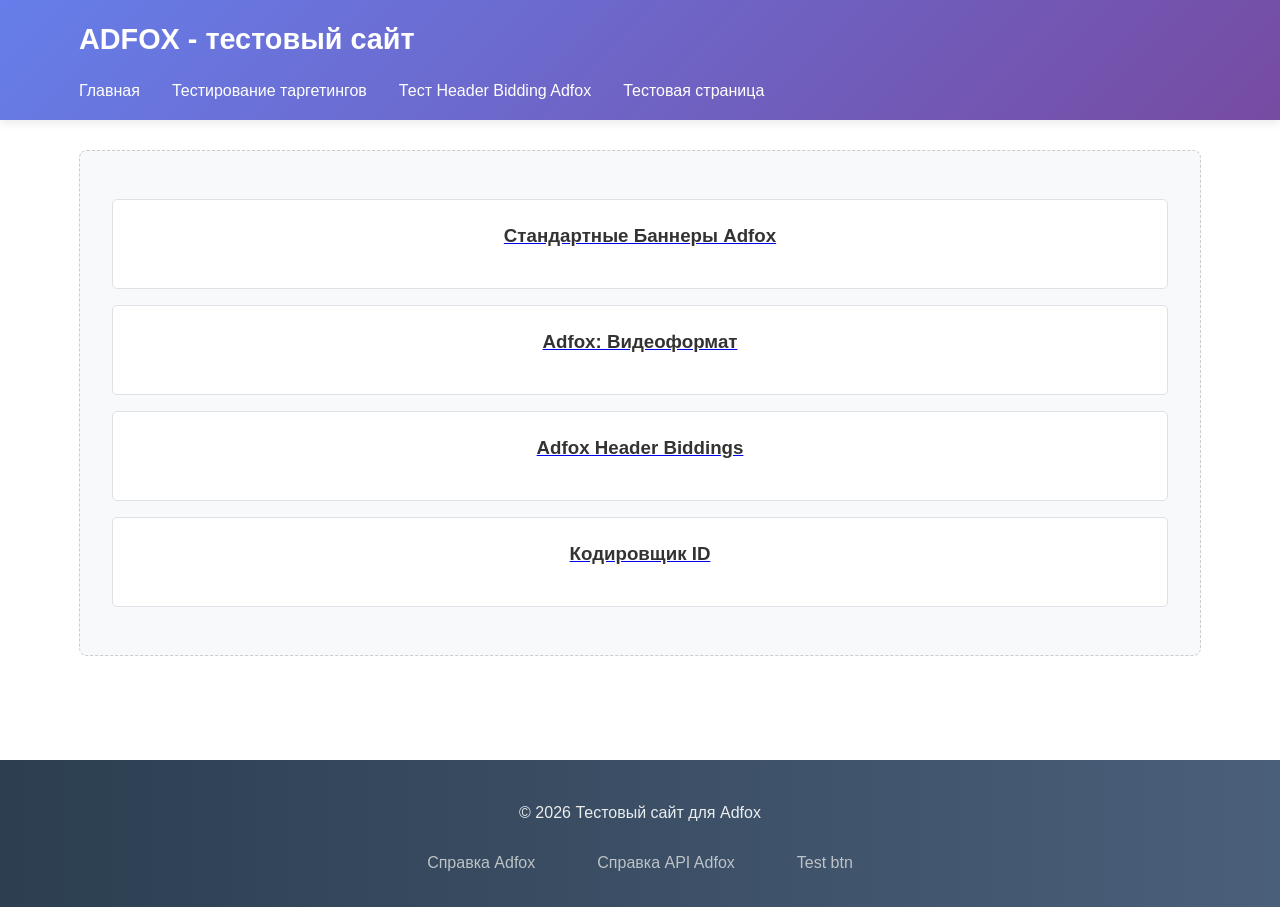
<file: index.html>
<!DOCTYPE html>
<html lang="ru">
<head>
    <meta charset="UTF-8">
    <meta name="viewport" content="width=device-width, initial-scale=1.0">
    <title>Сайт для тестирования функционала Adfox</title>
    <link rel="stylesheet" href="style.css">
    
    <!--код загрузчика Adfox-->
    <script>window.yaContextCb = window.yaContextCb || []</script>
    <script src="https://yandex.ru/ads/system/context.js" async></script>

            <!-- Top.Mail.Ru counter -->
            <script type="text/javascript">
            var _tmr = window._tmr || (window._tmr = []);
            _tmr.push({id: "3767689", type: "pageView", start: (new Date()).getTime()});
            (function (d, w, id) {
              if (d.getElementById(id)) return;
              var ts = d.createElement("script"); ts.type = "text/javascript"; ts.async = true; ts.id = id;
              ts.src = "https://top-fwz1.mail.ru/js/code.js";
              var f = function () {var s = d.getElementsByTagName("script")[0]; s.parentNode.insertBefore(ts, s);};
              if (w.opera == "[object Opera]") { d.addEventListener("DOMContentLoaded", f, false); } else { f(); }
            })(document, window, "tmr-code");
            </script>
            <noscript><div><img src="https://top-fwz1.mail.ru/counter?id=3767689;js=na" style="position:absolute;left:-9999px;" alt="Top.Mail.Ru" /></div></noscript>
            <!-- /Top.Mail.Ru counter -->

    
</head>
<body>
    <!-- Шапка сайта (динамическая) -->
    <header class="header">
        <div class="container">
            <h1 class="logo">ADFOX - тестовый сайт</h1>
            <nav class="nav">
                <a href="index.html" class="nav-link">Главная</a>
                <a href="targets.html" class="nav-link">Тестирование таргетингов</a>
                <a href="hb.html" class="nav-link">Тест Header Bidding Adfox</a>
                <a href="test-page.html" class="nav-link">Тестовая страница</a>
            </nav>
        </div>
    </header>

    <!-- Основное содержимое -->
    <main class="content">
        <div class="container">
            <h2>Добро пожаловать!</h2>
            
            <!-- Много контента для прокрутки -->
            <div class="dummy-content">
                
                <a href="banners.html"><div class="block">
                    <div class="content-block" style="display: flex; align-items: center; gap: 5px; max-width: 1200px; margin: 5px auto;">
                    <div class="text-content" style="flex: 2;">
                    <h3 style="margin-top: 0; color: #333;">Стандартные Баннеры Adfox</h3>
                    <p style="color: #666; line-height: 1.2;">
                        
                        <!--AdFox START-->
                        <!--yandex_oleg.yankovsky007-->
                        <!--Площадка: Тестовый сайт на GitHub / GiHub - Главная страница / Пиксель-->
                        <!--Категория: <не задана>-->
                        <!--Баннер: <не задана>-->
                        <!--Тип баннера: 1x1-->
                        <div id="adfox_177875844066361810"></div>
                        <script>
                            window.yaContextCb.push(()=>{
                                Ya.adfoxCode.create({
                                    ownerId: 5202278,
                                    containerId: 'adfox_177875844066361810',
                                    params: {
                                        p1: 'dlqfx',
                                        p2: 'frfe',
                                        pfc: 'huryi',
                                        pfb: 'biyvpg',
                                        puid1: ''
                                    }
                                })
                            })
                        </script>

                    </p>
                  </div>
                </div>
                </div>
                </a>

                <a href="videos.html"><div class="block">
                    <div class="content-block" style="display: flex; align-items: center; gap: 5px; max-width: 1200px; margin: 5px auto;">
                    <div class="text-content" style="flex: 2;">
                    <h3 style="margin-top: 0; color: #333;">Adfox: Видеоформат</h3>
                    <p style="color: #666; line-height: 1.2;">
                        <ul>

                        </ul>
                    </p>
                  </div>
                </div>
                </div>
                </a>

                    <a href="header-bidding.html"><div class="block">
                    <div class="content-block" style="display: flex; align-items: center; gap: 5px; max-width: 1200px; margin: 5px auto;">
                    <div class="text-content" style="flex: 2;">
                    <h3 style="margin-top: 0; color: #333;">Adfox Header Biddings</h3>
                    <p style="color: #666; line-height: 1.2;">
                        <ul>

                        </ul>
                    </p>
                  </div>
                </div>
                </div>
                </a>


                                    <a href="encoder.html" target="_blank"><div class="block">
                    <div class="content-block" style="display: flex; align-items: center; gap: 5px; max-width: 1200px; margin: 5px auto;">
                    <div class="text-content" style="flex: 2;">
                    <h3 style="margin-top: 0; color: #333;">Кодировщик ID</h3>
                    <p style="color: #666; line-height: 1.2;">
                        <ul>

                        </ul>
                    </p>
                  </div>
                </div>
                </div>
                </a>
                
                
            </div>
        </div>
    </main>

    <!-- Подвал сайта -->
    <footer class="footer">
        <div class="container">
            <p>&copy; 2026 Тестовый сайт для Adfox</p>
            <div class="social">
                <a href="https://yandex.ru/support/adfox/ru/" class="social-link">Справка Adfox</a>
                <a href="https://yandex.ru/dev/adfox/doc/ru/" class="social-link">Справка API Adfox</a>
                <a href="#" class="social-link">Test btn</a>
            </div>
        </div>
    </footer>
<script src="script.js"></script>
</body>
</html>
</file>
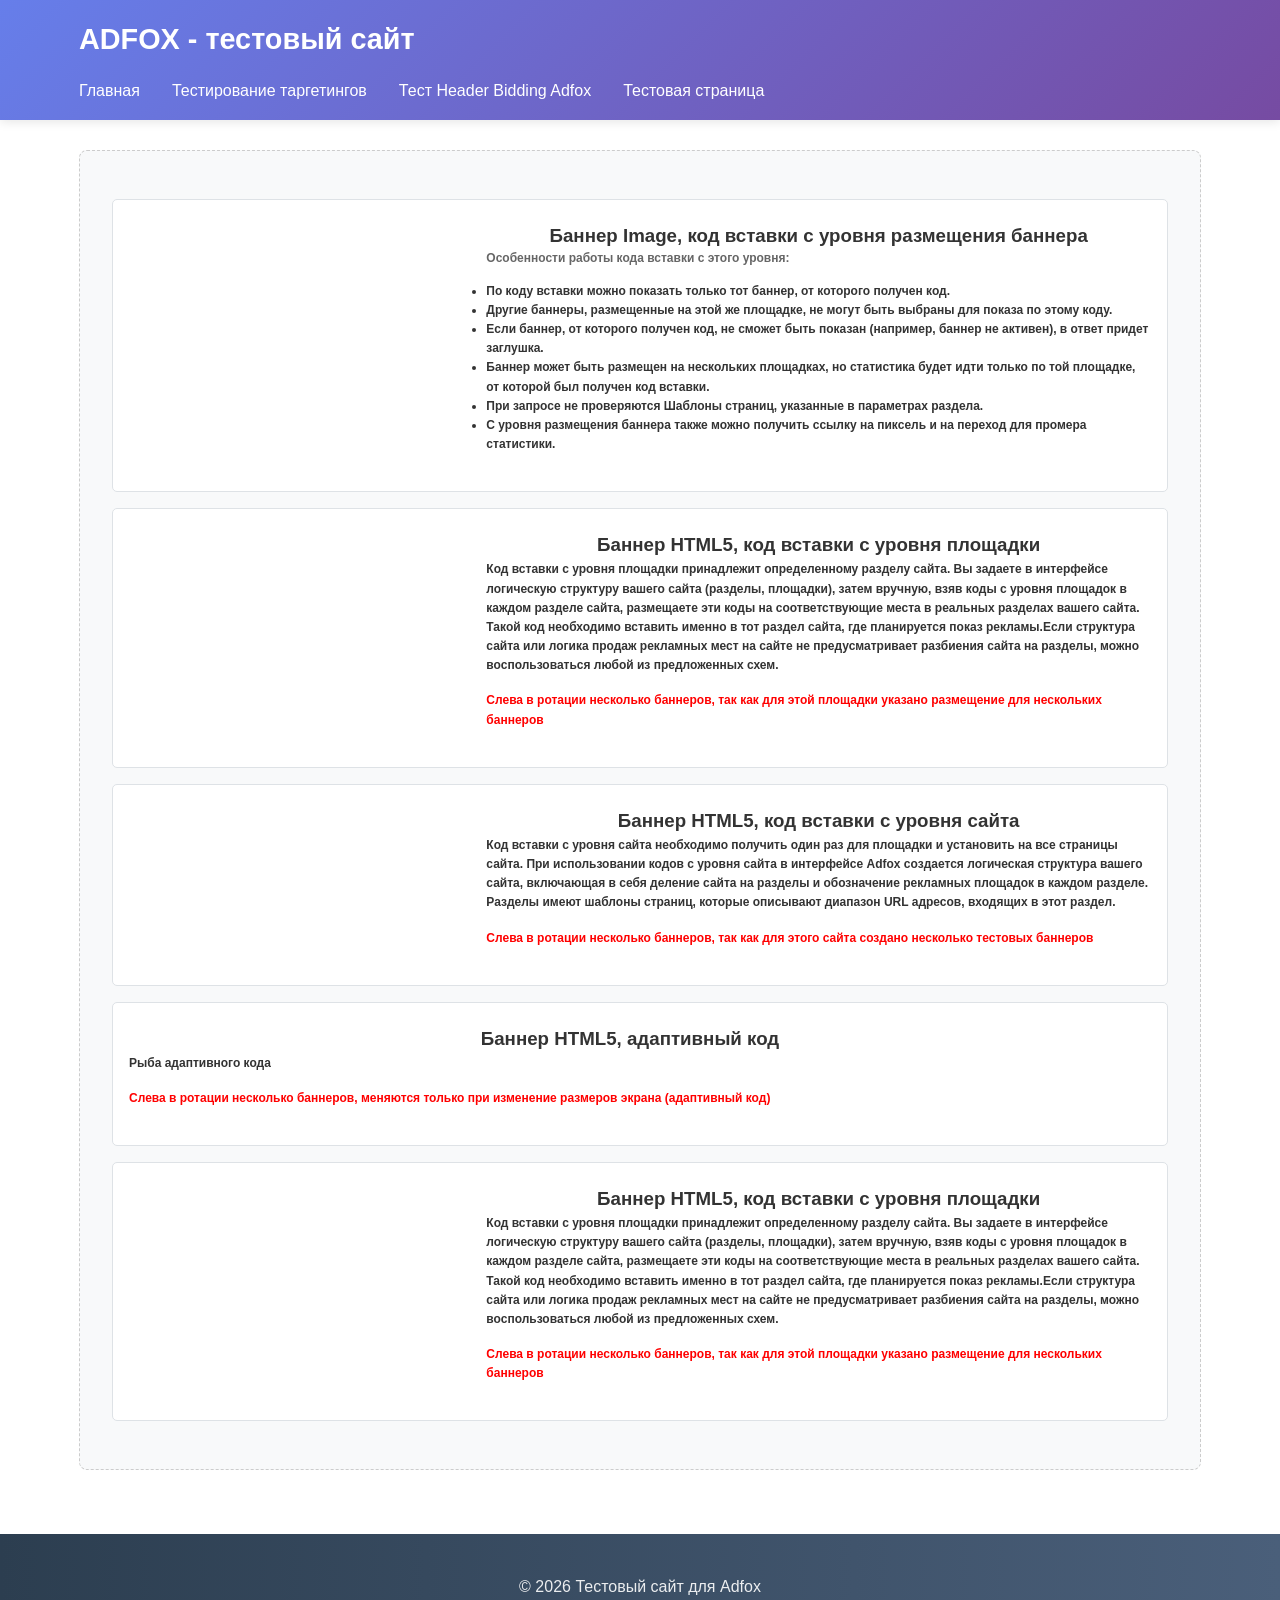
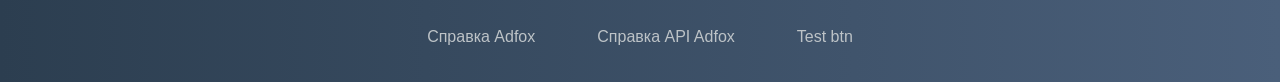
<file: banners.html>
<!DOCTYPE html>
<html lang="ru">
<head>
    <meta charset="UTF-8">
    <meta name="viewport" content="width=device-width, initial-scale=1.0">
    <title>Сайт для тестирования функционала Adfox</title>
    <link rel="stylesheet" href="style.css">
    
    <!--код загрузчика Adfox-->
    <script>window.yaContextCb = window.yaContextCb || []</script>
    <script src="https://yandex.ru/ads/system/context.js" async></script>
    
</head>
<body>
    <!-- Шапка сайта (динамическая) -->
    <header class="header">
        <div class="container">
            <h1 class="logo">ADFOX - тестовый сайт</h1>
            <nav class="nav">
                <a href="index.html" class="nav-link">Главная</a>
                <a href="targets.html" class="nav-link">Тестирование таргетингов</a>
                <a href="hb.html" class="nav-link">Тест Header Bidding Adfox</a>
                <a href="test-page.html" class="nav-link">Тестовая страница</a>
            </nav>
        </div>
    </header>

    <!-- Основное содержимое -->
    <main class="content">
        <div class="container">
            <h2>Добро пожаловать!</h2>
            
            <!-- Много контента для прокрутки -->
            <div class="dummy-content">
                
                <div class="block">
                    <div class="content-block" style="display: flex; align-items: center; gap: 5px; max-width: 1200px; margin: 5px auto;">
                      <div class="image-container" style="flex: 1;">
                        <!--AdFox START-->
                        <!--yandex_oleg.yankovsky007-->
                        <!--Площадка: Тестовый сайт Adfox Google Sites / Creatium Тестовый / Тестовая площадка Creatium-->
                        <!--Категория: <не задана>-->
                        <!--Баннер: <не задана>-->
                        <!--Тип баннера: Media banner-->
                            <div id="adfox_177236458610461810"></div>
                                <script>
                                window.yaContextCb.push(()=>{
                                    Ya.adfoxCode.create({
                                        ownerId: 5202278,
                                        containerId: 'adfox_177236458610461810',
                                        params: {
                                            p1: 'dksdz',
                                            p2: 'p',
                                            pfc: 'hkajo',
                                            pfb: 'bhsiva'
                                        }
                                    })
                                })
                            </script>
                         </div>
                    <div class="text-content" style="flex: 2;">
                    <h3 style="margin-top: 0; color: #333;">Баннер Image, код вставки с уровня размещения баннера</h3>
                    <p style="color: #666; line-height: 1.2;">
                     Особенности работы кода вставки с этого уровня:
                        <ul>
                          <li>По коду вставки можно показать только тот баннер, от которого получен код.</li>
                          <li>Другие баннеры, размещенные на этой же площадке, не могут быть выбраны для показа по этому коду.</li>
                          <li>Если баннер, от которого получен код, не сможет быть показан (например, баннер не активен), в ответ придет заглушка.</li>
                          <li>Баннер может быть размещен на нескольких площадках, но статистика будет идти только по той площадке, от которой был получен код вставки.</li>
                          <li>При запросе не проверяются Шаблоны страниц, указанные в параметрах раздела.</li>
                          <li>С уровня размещения баннера также можно получить ссылку на пиксель и на переход для промера статистики.</li>
                        </ul>
                    </p>
                  </div>
                </div>
                </div>

                <div class="block">
                <div class="content-block" style="display: flex; align-items: center; gap: 5px; max-width: 1200px; margin: 5px auto;">
                      <div class="image-container" style="flex: 1;">
                        <!--AdFox START-->
                        <!--yandex_oleg.yankovsky007-->
                        <!--Площадка: Тестовый сайт на GitHub / GiHub - Главная страница / Главная GitHub-->
                        <!--Категория: <не задана>-->
                        <!--Тип баннера: Media banner-->
                        <div id="adfox_17723655473161810"></div>
                        <script>
                            window.yaContextCb.push(()=>{
                                Ya.adfoxCode.create({
                                    ownerId: 5202278,
                                    containerId: 'adfox_17723655473161810',
                                    params: {
                                        p1: 'dksdz',
                                        p2: 'p'
                                    }
                                })
                            })
                        </script>
                         </div>
                    <div class="text-content" style="flex: 2;">
                    <h3 style="margin-top: 0; color: #333;">Баннер HTML5, код вставки с уровня площадки</h3>
                    <p>
                        Код вставки с уровня площадки принадлежит определенному разделу сайта. Вы задаете в интерфейсе логическую структуру вашего сайта (разделы, площадки),
                        затем вручную, взяв коды с уровня площадок в каждом разделе сайта, размещаете эти коды на соответствующие места в реальных разделах вашего сайта.
                        Такой код необходимо вставить именно в тот раздел сайта, где планируется показ рекламы.Если структура сайта или логика продаж рекламных мест на сайте не
                        предусматривает разбиения сайта на разделы, можно воспользоваться любой из предложенных схем.
                    </p>
                    <p style="color: red">Слева в ротации несколько баннеров, так как для этой площадки указано размещение для нескольких баннеров</p>
                  </div>
                </div>
                </div>
                
                <div class="block">
                <div class="content-block" style="display: flex; align-items: center; gap: 5px; max-width: 1200px; margin: 5px auto;">
                      <div class="image-container" style="flex: 1;">
                        <!--AdFox START-->
                        <!--yandex_oleg.yankovsky007-->
                        <!--Площадка: Тестовый сайт на GitHub / * / *-->
                        <!--Тип баннера: Media banner-->
                        <!--Расположение: середина страницы-->
                        <div id="adfox_177236694996461810"></div>
                        <script>
                            window.yaContextCb.push(()=>{
                                Ya.adfoxCode.create({
                                    ownerId: 5202278,
                                    containerId: 'adfox_177236694996461810',
                                    params: {
                                        pp: 'h',
                                        ps: 'lfek',
                                        p2: 'p'
                                    }
                                })
                            })
                        </script>
                         </div>
                    
                    <div class="text-content" style="flex: 2;">
                    <h3 style="margin-top: 0; color: #333;">Баннер HTML5, код вставки с уровня сайта</h3>
                    <p>
                        Код вставки с уровня сайта необходимо получить один раз для площадки и установить на все страницы сайта.
                        При использовании кодов с уровня сайта в интерфейсе Adfox создается логическая структура вашего сайта, включающая в себя деление сайта на разделы 
                        и обозначение рекламных площадок в каждом разделе. Разделы имеют шаблоны страниц, которые описывают диапазон URL адресов, входящих в этот раздел.
                    </p>
                    <p style="color: red">Слева в ротации несколько баннеров, так как для этого сайта создано несколько тестовых баннеров</p>
                  </div>
                </div>
                </div>


                <div class="block">
                <div class="content-block" style="display: flex; align-items: center; gap: 5px; max-width: 1200px; margin: 5px auto;">
                      <div class="image-container" style="flex: 1;">
                          
                            <!--AdFox START-->
                            <!--yandex_oleg.yankovsky007-->
                            <!--Площадка: Тестовый сайт на GitHub / GiHub - Главная страница / Главная GitHub-->
                            <!--Категория: <не задана>-->
                            <!--Баннер: <не задана>-->
                            <!--Тип баннера: Media banner-->
                            <div id="adfox_mobile"></div>
                                <script>
                                  window.yaContextCb.push(()=>{
                                    // banner only for mobile
                                    Ya.adfoxCode.createAdaptive({
                                      ownerId: 5202278,
                                      containerId: 'adfox_mobile',
                                      params: {
                                            p1: 'dksdz',
                                            p2: 'p',
                                            pfc: 'humpx',
                                            pfb: 'biycsl'
                                      }
                                    },
                                    ['mobile'], // states
                                    {
                                      tabletWidth: 900,
                                      phoneWidth: 450,
                                      isAutoReloads: true
                                    })
                                  })
                                </script>

                                <div id="adfox_tablet"></div>
                                <script>
                                  window.yaContextCb.push(()=>{
                                    // banner only for tablet 
                                    Ya.adfoxCode.createAdaptive({
                                      ownerId: 5202278,
                                      containerId: 'adfox_tablet',
                                      params: {
                                        p1: 'dksdz',
                                        p2: 'p',
                                        pfc: 'humpx',
                                        pfb: 'biycso'
                                      }
                                    },
                                    ['tablet'], // states
                                    {
                                      tabletWidth: 900,
                                      phoneWidth: 450,
                                      isAutoReloads: true
                                    })
                                  })
                                </script>


                            <div id="adfox_desktop"></div>
                                <script>
                                  window.yaContextCb.push(()=>{
                                    // banner only for mobile
                                    Ya.adfoxCode.createAdaptive({
                                      ownerId: 5202278,
                                      containerId: 'adfox_desktop',
                                      params: {
                                        p1: 'dksdz',
                                        p2: 'p',
                                        pfc: 'humpx',
                                        pfb: 'biycsr'
                                      }
                                    },
                                    ['desktop'], // states
                                    {
                                      tabletWidth: 900,
                                      phoneWidth: 450,
                                      isAutoReloads: true
                                    })
                                  })
                                </script>
                          
                    
                    <div class="text-content" style="flex: 2;">
                    <h3 style="margin-top: 0; color: #333;">Баннер HTML5, адаптивный код</h3>
                    <p>
                        Рыба адаптивного кода
                    </p>
                    <p style="color: red">Слева в ротации несколько баннеров, меняются только при изменение размеров экрана (адаптивный код)</p>
                  </div>
                </div>
                </div>
                </div>

                <div class="block">
                <div class="content-block" style="display: flex; align-items: center; gap: 5px; max-width: 1200px; margin: 5px auto;">
                      <div class="image-container" style="flex: 1;">

                            <!--AdFox START-->
                            <!--yandex_oleg.yankovsky007-->
                            <!--Площадка: Тестовый сайт на GitHub / GiHub - Главная страница / Главная GitHub-->
                            <!--Категория: <не задана>-->
                            <!--Баннер: <не задана>-->
                            <!--Тип баннера: Media banner-->
                            <div id="adfox_178662121646631810"></div>
                            <script>
                                window.yaContextCb.push(()=>{
                                    Ya.adfoxCode.create({
                                        ownerId: 5202278,
                                        containerId: 'adfox_178662121646631810',
                                        params: {
                                            p1: 'dksdz',
                                            p2: 'p',
                                            pfc: 'hyfqt',
                                            pfb: 'bjoznf',
                                            puid1: '',
                                            puid2: ''
                                        }
                                    })
                                })
                            </script>

                         </div>
                    <div class="text-content" style="flex: 2;">
                    <h3 style="margin-top: 0; color: #333;">Баннер HTML5, код вставки с уровня площадки</h3>
                    <p>
                        Код вставки с уровня площадки принадлежит определенному разделу сайта. Вы задаете в интерфейсе логическую структуру вашего сайта (разделы, площадки),
                        затем вручную, взяв коды с уровня площадок в каждом разделе сайта, размещаете эти коды на соответствующие места в реальных разделах вашего сайта.
                        Такой код необходимо вставить именно в тот раздел сайта, где планируется показ рекламы.Если структура сайта или логика продаж рекламных мест на сайте не
                        предусматривает разбиения сайта на разделы, можно воспользоваться любой из предложенных схем.
                    </p>
                    <p style="color: red">Слева в ротации несколько баннеров, так как для этой площадки указано размещение для нескольких баннеров</p>
                  </div>
                </div>
                </div>

                <!-- КОНЕЦ КОНТЕНТА -->
                
            </div>
        </div>
    </main>

    <!-- Подвал сайта -->
    <footer class="footer">
        <div class="container">
            
            <!--AdFox START-->
            <!--yandex_oleg.yankovsky007-->
            <!--Площадка: Тестовый сайт на GitHub / GiHub - Главная страница / Fullscreen-->
            <!--Категория: <не задана>-->
            <!--Баннер: <не задана>-->
            <!--Тип баннера: Fullscreen-->
            <div id="adfox_178653137329871810"></div>
            <script>
                window.yaContextCb.push(()=>{
                    Ya.adfoxCode.create({
                        ownerId: 5202278,
                        containerId: 'adfox_178653137329871810',
                        params: {
                            p1: 'dlotw',
                            p2: 'hiuq',
                            pfc: 'hwdxe',
                            pfb: 'bjovdd'
                        }
                    })
                })
            </script>

            <p>&copy; 2026 Тестовый сайт для Adfox</p>
            <div class="social">
                <a href="https://yandex.ru/support/adfox/ru/" class="social-link">Справка Adfox</a>
                <a href="https://yandex.ru/dev/adfox/doc/ru/" class="social-link">Справка API Adfox</a>
                <a href="#" class="social-link">Test btn</a>
            </div>
        </div>
    </footer>
<script src="script.js"></script>
</body>
</html>
</file>
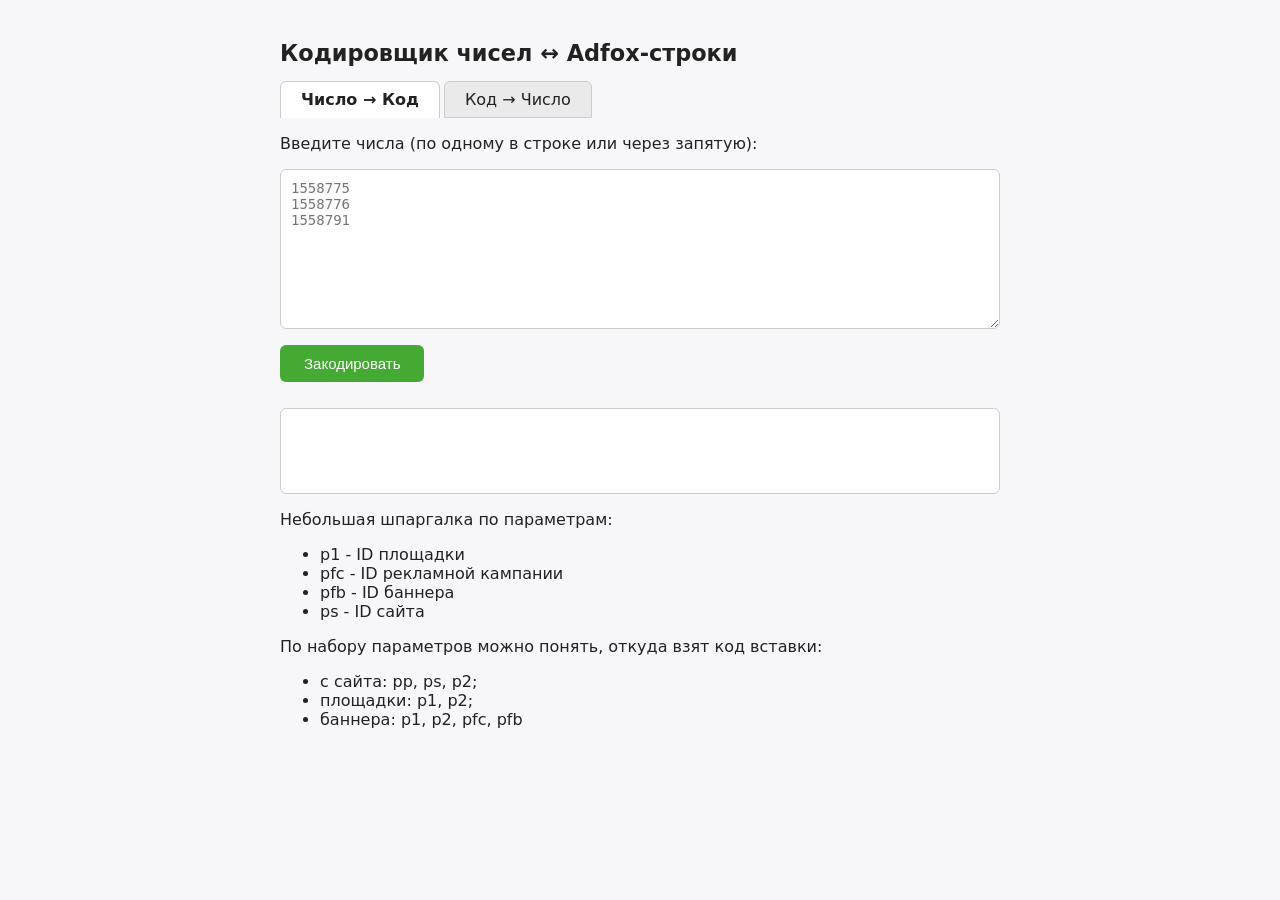
<file: encoder.html>
<!DOCTYPE html>
<html lang="ru">
<head>
      <meta charset="UTF-8">
      <meta name="viewport" content="width=device-width, initial-scale=1.0">
      <title>Кодировщик Adfox</title>
      <style>
        body { font-family: system-ui, sans-serif; max-width: 720px; margin: 40px auto; padding: 0 20px; background: #f7f7f9; color: #222; }
        h1 { font-size: 1.4em; }
        textarea { width: 100%; height: 160px; box-sizing: border-box; font-family: monospace; font-size: 14px; padding: 10px; border: 1px solid #ccc; border-radius: 6px; }
        button { margin: 12px 0; padding: 10px 24px; font-size: 15px; border: none; border-radius: 6px; background: #4a3; color: #fff; cursor: pointer; }
        button:hover { background: #392; }
        .tabs { display: flex; gap: 4px; margin-bottom: 16px; }
        .tab { padding: 8px 20px; border: 1px solid #ccc; border-radius: 6px 6px 0 0; background: #eaeaea; cursor: pointer; user-select: none; }
        .tab.active { background: #fff; border-bottom: none; font-weight: bold; }
        pre { white-space: pre-wrap; word-break: break-word; background: #fff; border: 1px solid #ccc; border-radius: 6px; padding: 12px; font-family: monospace; font-size: 14px; min-height: 60px; }
      </style>

            <!-- Yandex.Metrika counter -->
            <script type="text/javascript">
                (function(m,e,t,r,i,k,a){
                    m[i]=m[i]||function(){(m[i].a=m[i].a||[]).push(arguments)};
                    m[i].l=1*new Date();
                    for (var j = 0; j < document.scripts.length; j++) {if (document.scripts[j].src === r) { return; }}
                    k=e.createElement(t),a=e.getElementsByTagName(t)[0],k.async=1,k.src=r,a.parentNode.insertBefore(k,a)
                })(window, document,'script','https://mc.yandex.ru/metrika/tag.js?id=112122103', 'ym');
            
                ym(112122103, 'init', {ssr:true, webvisor:true, clickmap:true, ecommerce:"dataLayer", referrer: document.referrer, url: location.href, accurateTrackBounce:true, trackLinks:true});
            </script>
            <noscript><div><img src="https://mc.yandex.ru/watch/112122103" style="position:absolute; left:-9999px;" alt="" /></div></noscript>
            <!-- /Yandex.Metrika counter -->
      
</head>
  
<body>
      <h1>Кодировщик чисел ↔️ Adfox-строки</h1>
      <div class="tabs">
        <div class="tab active" onclick="switchTab(0)">Число → Код</div>
        <div class="tab" onclick="switchTab(1)">Код → Число</div>
      </div>
      
      <div id="tab0">
        <p>Введите числа (по одному в строке или через запятую):</p>
        <textarea id="inputNum" placeholder="1558775&#10;1558776&#10;1558791"></textarea>
        <button onclick="encodeAll()">Закодировать</button>
        <pre id="outputEnc"></pre>
      </div>
      
      <div id="tab1" style="display:none">
        <p>Введите коды (по одному в строке или через запятую):</p>
        <textarea id="inputCode" placeholder="dkrwx&#10;dkrwy&#10;dkrxn"></textarea>
        <button onclick="decodeAll()">Декодировать</button>
        <pre id="outputDec"></pre>
      </div>

      <div>
            <p>
                  Небольшая шпаргалка по параметрам:
                  <ul>
                  <li>p1 - ID площадки</li>
                  <li>pfc - ID рекламной кампании</li>
                  <li>pfb - ID баннера</li>
                  <li>ps - ID сайта</li>
                  </ul>
            </p>
            <p>
                  По набору параметров можно понять, откуда взят код вставки:
             <ul>
             <li>с сайта: pp, ps, p2;</li>
             <li>площадки: p1, p2;</li>
             <li>баннера: p1, p2, pfc, pfb</li>
             </ul>
            </p>
      </div>
      
      <script>
      function intToCode(n) {
        const a = "abcdefghijklmnopqrstuvwxyz";
        let s = "";
        for (let i = 0; i < 5; i++) {
          s = a[n % 26] + s;
          n = Math.floor(n / 26);
        }
        return s;
      }
      
      function codeToInt(code) {
        const a = "abcdefghijklmnopqrstuvwxyz";
        let n = 0;
        for (let c of code) {
          n = n * 26 + a.indexOf(c);
        }
        return n;
      }
      
      function encodeAll() {
        const raw = document.getElementById("inputNum").value.trim();
        if (!raw) return;
        const nums = raw.split(/[,\n\s]+/).filter(x => x).map(Number);
        const result = nums.map(n => intToCode(n)).join("\n");
        document.getElementById("outputEnc").textContent = result;
      }
      
      function decodeAll() {
        const raw = document.getElementById("inputCode").value.trim();
        if (!raw) return;
        const codes = raw.split(/[,\n\s]+/).filter(x => x);
        const result = codes.map(c => codeToInt(c)).join("\n");
        document.getElementById("outputDec").textContent = result;
      }
      
      function switchTab(i) {
        document.getElementById("tab0").style.display = i === 0 ? "" : "none";
        document.getElementById("tab1").style.display = i === 1 ? "" : "none";
        document.querySelectorAll(".tab")[0].classList.toggle("active", i === 0);
        document.querySelectorAll(".tab")[1].classList.toggle("active", i === 1);
      }
      </script>
      </body>
</html>
</file>
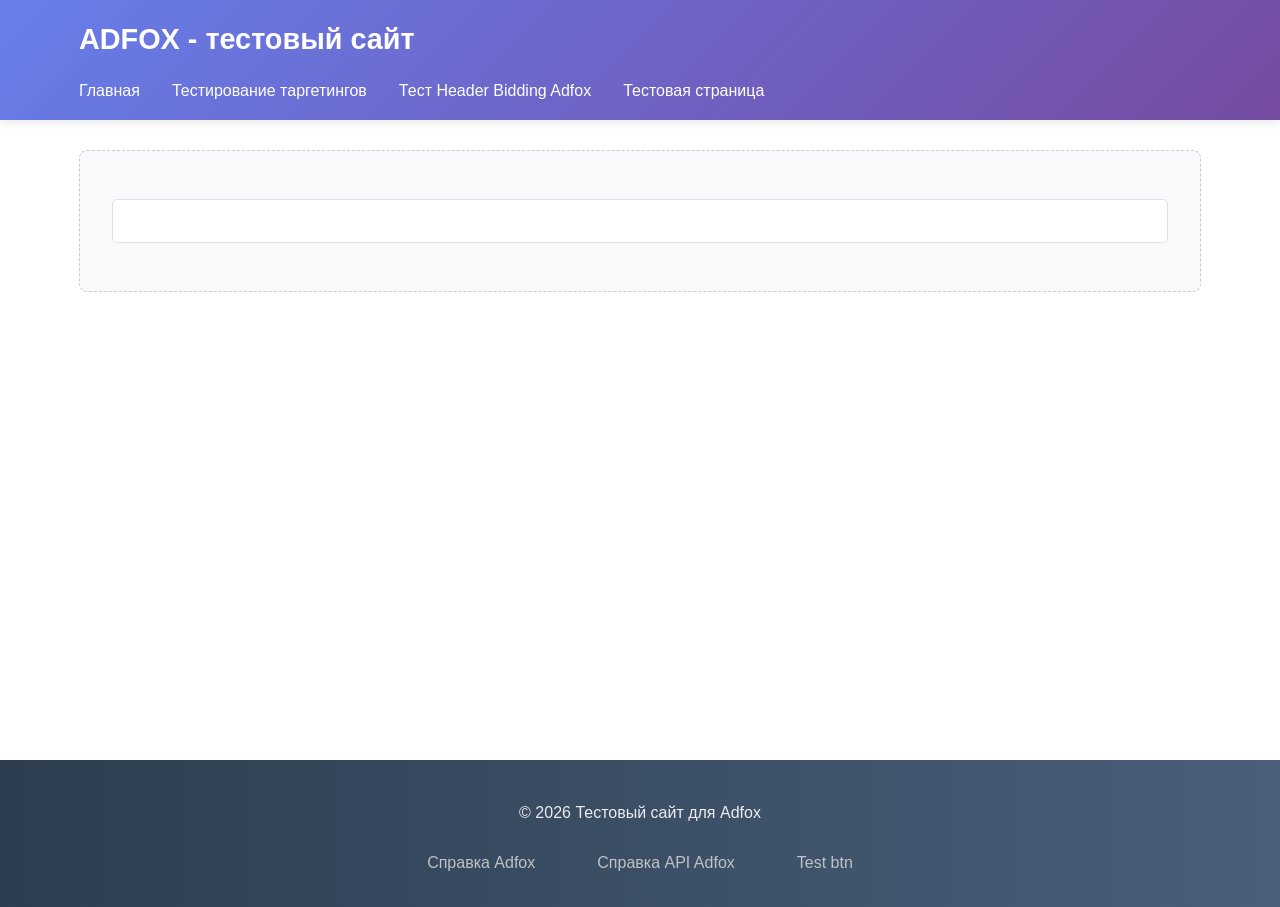
<file: hb.html>
<!DOCTYPE html>
<html lang="ru">
<head>
    <meta charset="UTF-8">
    <meta name="viewport" content="width=device-width, initial-scale=1.0">
    <title>Сайт для тестирования функционала Adfox</title>
    <link rel="stylesheet" href="style.css">
    
    <!--код загрузчика Adfox-->
      <script async src='https://yandex.ru/ads/system/header-bidding.js'></script>
      <script>
      var adfoxBiddersMap = {
        "adfox_yandex_oleg.yankovsky007": "3609839"
      };
      
      var adUnits = [
        {
          "code": "adfox_178508014041931810",
          "bids": [
            {
              "bidder": "adfox_yandex_oleg.yankovsky007",
              "params": {
                "p1": "dqnqi",
                "p2": "p",
                "puid1": ""
              }
            }
          ]
        }
      ];
      
      var userTimeout = 500;
      
      window.YaHeaderBiddingSettings = {
         biddersMap: adfoxBiddersMap,
         adUnits: adUnits,
         timeout: userTimeout,
         trustedOwners: [5202278]
      };
      </script>
      <script>window.yaContextCb = window.yaContextCb || []</script>
      <script src='https://yandex.ru/ads/system/context.js' async></script>
          
    
</head>
<body>
    <!-- Шапка сайта (динамическая) -->
    <header class="header">
        <div class="container">
            <h1 class="logo">ADFOX - тестовый сайт</h1>
            <nav class="nav">
                <a href="index.html" class="nav-link">Главная</a>
                <a href="targets.html" class="nav-link">Тестирование таргетингов</a>
                <a href="hb.html" class="nav-link">Тест Header Bidding Adfox</a>
                <a href="test-page.html" class="nav-link">Тестовая страница</a>
            </nav>
        </div>
    </header>

    <!-- Основное содержимое -->
    <main class="content">
        <div class="container">
            <h2>Добро пожаловать!</h2>
            
            <!-- Много контента для прокрутки -->
            <div class="dummy-content">
                
                <div class="block">
                    <div class="content-block" style="display: flex; align-items: center; gap: 5px; max-width: 1200px; margin: 5px auto;">
                      <div class="image-container" style="flex: 1;">
                       <!--AdFox START-->
                        <!--yandex_oleg-yankovsky@mail.ru-->
                        <!--Площадка: GitHub TestWeb / TestSectionWeb / TestPlace-->
                        <!--Категория: <не задана>-->
                        <!--Тип баннера: Media banner-->
                        <div id="adfox_178508014041931810"></div>
                        <script>
                            window.yaContextCb.push(()=>{
                                Ya.adfoxCode.create({
                                    ownerId: 12366886,
                                    containerId: 'adfox_178508014041931810',
                                    params: {
                                        p1: 'dqnqj',
                                        p2: 'p'
                                    }
                                })
                            })
                        </script>

                <!-- КОНЕЦ КОНТЕНТА -->
                
            </div>
        </div>
    </main>

    <!-- Подвал сайта -->
    <footer class="footer">
        <div class="container">
            <p>&copy; 2026 Тестовый сайт для Adfox</p>
            <div class="social">
                <a href="https://yandex.ru/support/adfox/ru/" class="social-link">Справка Adfox</a>
                <a href="https://yandex.ru/dev/adfox/doc/ru/" class="social-link">Справка API Adfox</a>
                <a href="#" class="social-link">Test btn</a>
            </div>
        </div>
    </footer>
<script src="script.js"></script>
</body>
</html>
</file>
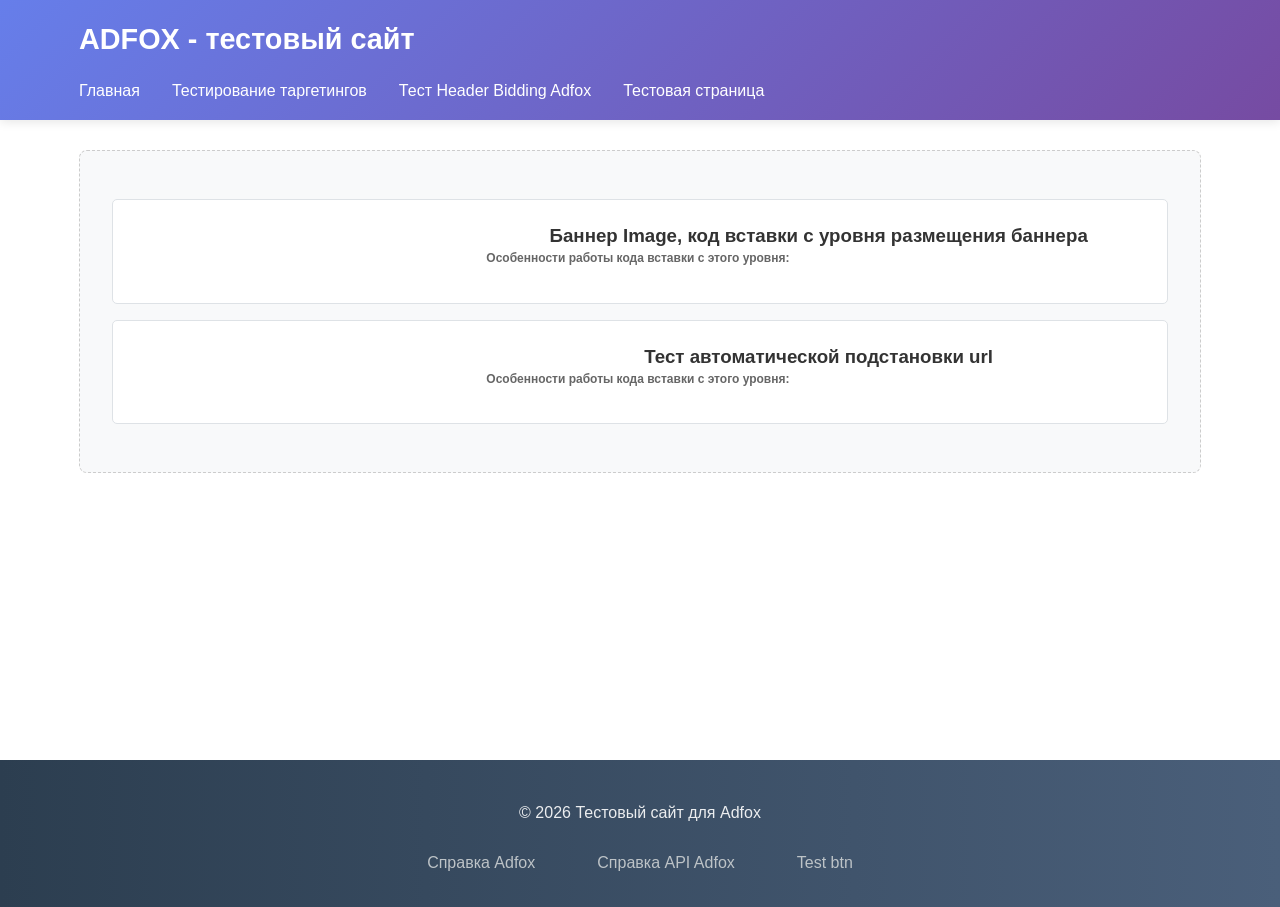
<file: targets.html>
<!DOCTYPE html>
<html lang="ru">
<head>
    
    <meta charset="UTF-8">
    <meta name="viewport" content="width=device-width, initial-scale=1.0">
    <title>Сайт для тестирования таргетов Adfox</title>
    <link rel="stylesheet" href="style.css">
    
    <!--код загрузчика Adfox-->
    <script>window.yaContextCb = window.yaContextCb || []</script>
    <script src="https://yandex.ru/ads/system/context.js" async></script>
</head>
<body>
    
    <!-- Шапка сайта (динамическая) -->
    <header class="header">
        <div class="container">
            <h1 class="logo">ADFOX - тестовый сайт</h1>
            <nav class="nav">
                <a href="index.html" class="nav-link">Главная</a>
                <a href="targets.html" class="nav-link">Тестирование таргетингов</a>
                <a href="hb.html" class="nav-link">Тест Header Bidding Adfox</a>
                <a href="test-page.html" class="nav-link">Тестовая страница</a>
            </nav>
        </div>
    </header>

 <!-- Основное содержимое -->
    <main class="content">
        <div class="container">
            <h2>Добро пожаловать!</h2>
            
            <!-- Много контента для прокрутки -->
            <div class="dummy-content">
                
                <div class="block">
                    <div class="content-block" style="display: flex; align-items: center; gap: 5px; max-width: 1200px; margin: 5px auto;">
                      <div class="image-container" style="flex: 1;">
                        <!--AdFox START-->
                        <!--yandex_oleg.yankovsky007-->
                        <!--Площадка: Тестовый сайт на GitHub / Тестирование таргетингов / Media Banners - таргет-->
                        <!--Категория: <не задана>-->
                        <!--Баннер: <не задана>-->
                        <!--Тип баннера: Media banner-->
                        <div id="adfox_178489189559251810"></div>
                        <script>
                            window.yaContextCb.push(()=>{
                                Ya.adfoxCode.create({
                                    ownerId: 5202278,
                                    containerId: 'adfox_178489189559251810',
                                    params: {
                                        p1: 'dqnib',
                                        p2: 'p',
                                        pfc: 'hxjgw',
                                        pfb: 'bjjtdq',
                                        puid1: 'url-target-page'
                                    }
                                })
                            })
                        </script>

                         </div>
                    <div class="text-content" style="flex: 2;">
                    <h3 style="margin-top: 0; color: #333;">Баннер Image, код вставки с уровня размещения баннера</h3>
                    <p style="color: #666; line-height: 1.2;">
                     Особенности работы кода вставки с этого уровня:
                        
                    </p>
                  </div>
                </div>
                </div>


                            <div class="block">
                                <div class="content-block" style="display: flex; align-items: center; gap: 5px; max-width: 1200px; margin: 5px auto;">
                                  <div class="image-container" style="flex: 1;">
                                      
                                        <!--AdFox START-->
                                        <!--yandex_oleg.yankovsky007-->
                                        <!--Площадка: Тестовый сайт на GitHub / Тестирование таргетингов / Media Banners - таргет-->
                                        <!--Категория: <не задана>-->
                                        <!--Баннер: <не задана>-->
                                        <!--Тип баннера: Media banner-->
                                        <div id="adfox_178515392337691810"></div>
                                        <script>
                                            window.yaContextCb.push(()=>{
                                                Ya.adfoxCode.create({
                                                    ownerId: 5202278,
                                                    containerId: 'adfox_178515392337691810',
                                                    params: {
                                                        p1: 'dqnib',
                                                        p2: 'p',
                                                        pfc: 'hxjgw',
                                                        pfb: 'bjlktr',
                                                        puid2: location.hostname
                                                    }
                                                })
                                            })
                                        </script>
                                      
                                     </div>
                                <div class="text-content" style="flex: 2;">
                                <h3 style="margin-top: 0; color: #333;">Тест автоматической подстановки url</h3>
                                <p style="color: #666; line-height: 1.2;">
                                 Особенности работы кода вставки с этого уровня:
                                    
                                </p>
                              </div>
                            </div>
                            </div>
                            
               
                <!-- КОНЕЦ КОНТЕНТА -->
                
            </div>
        </div>
    </main>
    
    <!-- Подвал сайта -->
    <footer class="footer">
        <div class="container">
            <p>&copy; 2026 Тестовый сайт для Adfox</p>
            <div class="social">
                <a href="https://yandex.ru/support/adfox/ru/" class="social-link">Справка Adfox</a>
                <a href="https://yandex.ru/dev/adfox/doc/ru/" class="social-link">Справка API Adfox</a>
                <a href="#" class="social-link">Test btn</a>
            </div>
        </div>
    </footer>
<script src="script.js"></script>
</body>
</html>
</file>
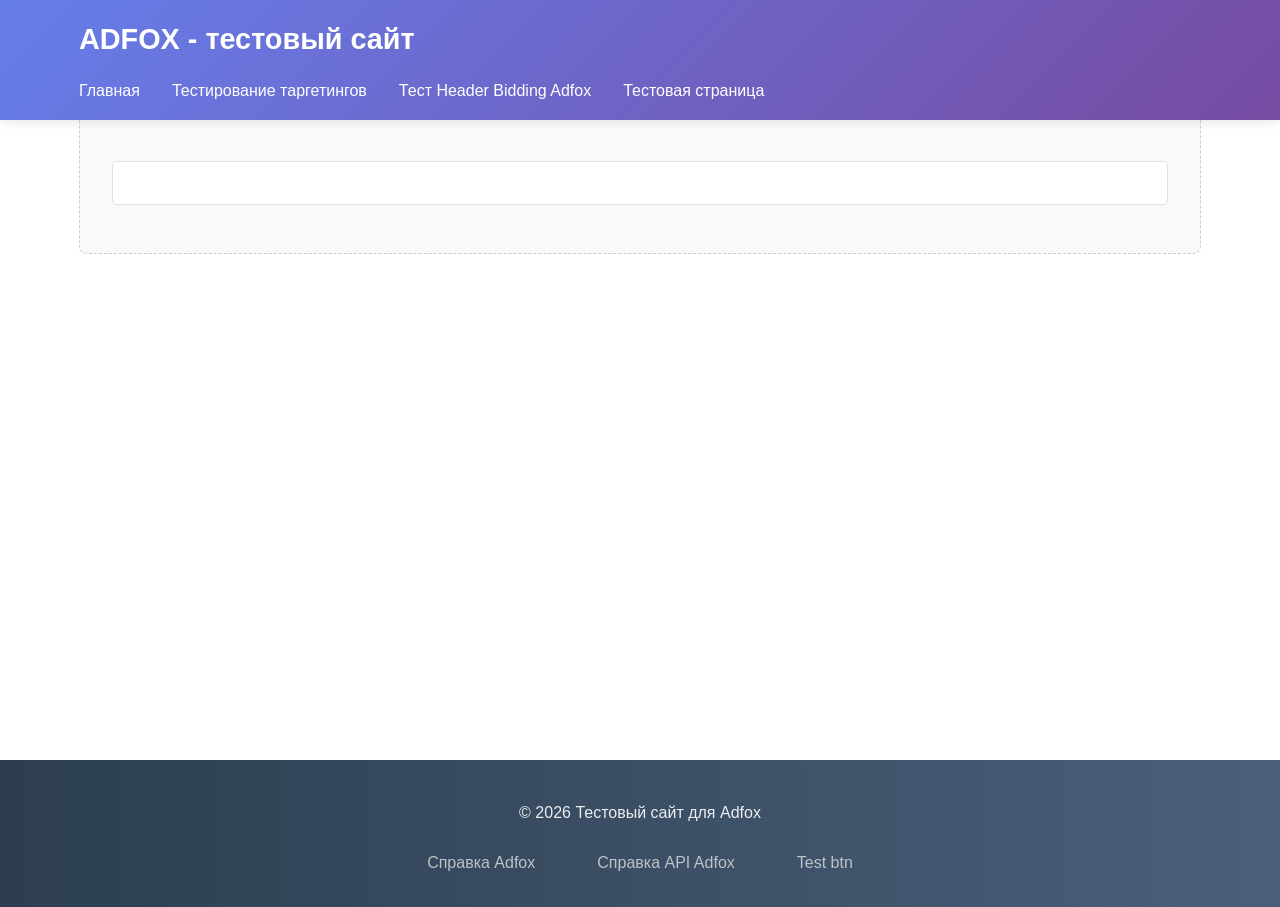
<file: test-page.html>
<!DOCTYPE html>
<html lang="ru">
<head>
    <meta charset="UTF-8">
    <meta name="viewport" content="width=device-width, initial-scale=1.0">
    <title>Сайт для тестирования функционала Adfox</title>
    <link rel="stylesheet" href="style.css">

    <script async src='https://yandex.ru/ads/system/header-bidding.js'></script>

    <!--код загрузчика Adfox-->
    <script>window.yaContextCb = window.yaContextCb || []</script>
    <script src="https://yandex.ru/ads/system/context.js" async></script>
    
</head>
<body>
    <!-- Шапка сайта (динамическая) -->
    <header class="header">
        <div class="container">
            <h1 class="logo">ADFOX - тестовый сайт</h1>
            <nav class="nav">
                <a href="index.html" class="nav-link">Главная</a>
                <a href="targets.html" class="nav-link">Тестирование таргетингов</a>
                <a href="hb.html" class="nav-link">Тест Header Bidding Adfox</a>
                <a href="test-page.html" class="nav-link">Тестовая страница</a>
            </nav>
        </div>
    </header>

    <!-- Основное содержимое -->
    <main class="content">
        <div class="container">
            <div class="dummy-content">
                
                <div class="block">
                    <div class="content-block" style="background-color: #121212; display: flex; align-items: center; gap: 5px; margin: 5px auto;">
                    <div class="text-content" style="flex: 2;">

                     <!--НАЧАЛО МЕСТА ДЛЯ ТЕСТИРУЕМОГО КОДА-->
                        
                       <!--AdFox START-->
                        <!--yandex_oleg.yankovsky007-->
                        <!--Площадка: Тестовый сайт на GitHub / Карусель на гитхабе / Карусель - собственный -->
                        <!--Категория: <не задана>-->
                        <!--Тип баннера: Тестовая карусель-->
                        <div id="adfox_17858506539091810"></div>
                        <script>
                            window.yaContextCb.push(()=>{
                                Ya.adfoxCode.create({
                                    ownerId: 5202278,
                                    containerId: 'adfox_17858506539091810',
                                    params: {
                                        p1: 'dnxer',
                                        p2: 'jsjg',
                                        puid1: '',
                                        puid2: ''
                                    }
                                })
                            })
                        </script>


                        <!--AdFox START-->
                        <!--yandex_oleg.yankovsky007-->
                        <!--Площадка: Тестовый сайт на GitHub / GiHub - Главная страница / Главная GitHub-->
                        <!--Категория: <не задана>-->
                        <!--Баннер: <не задана>-->
                        <!--Тип баннера: Media banner-->
                        <div id="adfox_179518496903081810"></div>
                        <script>
                            window.yaContextCb.push(()=>{
                                Ya.adfoxCode.create({
                                    ownerId: 5202278,
                                    containerId: 'adfox_179518496903081810',
                                    params: {
                                        p1: 'dksdz',
                                        p2: 'p',
                                        pfc: 'icgkf',
                                        pfb: 'bkfmkd'
                                    }
                                })
                            })
                        </script>


                     <!-- КОНЕЦ МЕСТА ДЛЯ ТЕСТИРУЕМОГО КОДА-->
                
                    
                
                    </div>
                    </div>
                </div>
                
        </div>       
        </div>
    </main>

    <!-- Подвал сайта -->
    <footer class="footer">
        <div class="container">
            <p>&copy; 2026 Тестовый сайт для Adfox</p>
            <div class="social">
                <a href="https://yandex.ru/support/adfox/ru/" class="social-link">Справка Adfox</a>
                <a href="https://yandex.ru/dev/adfox/doc/ru/" class="social-link">Справка API Adfox</a>
                <a href="#" class="social-link">Test btn</a>
            </div>
        </div>
    </footer>
<script src="script.js"></script>
</body>
</html>
</file>
<file: style.css>
* {
    margin: 0;
    padding: 0;
    box-sizing: border-box;
}

body {
    font-family: Arial, sans-serif;
    line-height: 1.6;
    color: #333;
}

.container {
    width: 90%;
    max-width: 1200px;
    margin: 0 auto;
    padding: 0 15px;
}

/* Стили динамической шапки */
.header {
    background: linear-gradient(135deg, #667eea 0%, #764ba2 100%);
    color: white;
    padding: 1rem 0;
    position: fixed; /* Фиксированное положение */
    top: 0;
    left: 0;
    right: 0;
    z-index: 1000; /* Выше всех элементов */
    box-shadow: 0 2px 10px rgba(0, 0, 0, 0.1); /* Тень */
    transition: all 0.3s ease; /* Плавный переход */
}

/* Эффект при прокрутке */
.header.scrolled {
    background: rgba(102, 126, 234, 0.95); /* Полупрозрачный фон */
    padding: 0.7rem 0; /* Уменьшаем отступы */
    backdrop-filter: blur(10px); /* Размытие фона (если поддерживается) */
}

.logo {
    margin: 0;
    font-size: 1.8rem;
    font-weight: bold;
}

.nav {
    display: flex;
    gap: 2rem;
    margin-top: 1rem;
}

.nav-link {
    color: white;
    text-decoration: none;
    transition: color 0.3s, transform 0.2s;
}

.nav-link:hover {
    color: #ffd700;
    transform: translateY(-2px); /* Лёгкий подъём при наведении */
}

/* Стили основного содержимого */
.content {
    padding: 80px 0 4rem; /* Отступ сверху для шапки */
    min-height: calc(100vh - 140px);
}

.content h2 {
    margin-bottom: 1rem;
    color: #2c3e50;
}

.content p {
    margin-bottom: 1rem;
    text-align: left;
    font-size: 9pt;
}

/* Дополнительный контент для прокрутки */
.dummy-content {
    margin-top: 2rem;
    padding: 2rem;
    background-color: #f8f9fa;
    border-radius: 8px;
    border: 1px dashed #ccc;
}

.block {
    background-color: white;
    border: 1px solid #dee2e6;
    padding: 1rem;
    margin: 1rem 0;
    border-radius: 5px;
    text-align: center;
    font-weight: bold;
}

/* Стили подвала (отличается цветом от шапки) */
.footer {
    background: linear-gradient(to right, #2c3e50, #4a5f7a);
    color: white;
    padding: 2.5rem 0 1.5rem;
    text-align: center;
}

.footer p {
    margin-bottom: 1rem;
    opacity: 0.9;
}

.social {
    margin-top: 1rem;
}

.social-link {
    color: #bdc3c7;
    text-decoration: none;
    margin: 0 0.8rem;
    padding: 0.5rem 1rem;
    border-radius: 4px;
    transition: all 0.3s;
    display: inline-block;
}

.social-link:hover {
    color: white;
    background-color: rgba(255, 255, 255, 0.1);
    transform: scale(1.05);
}

li {
    font-size: 9pt;
    text-align: left;
}

.image-container {
    margin-right: 20px;
}
</file>
